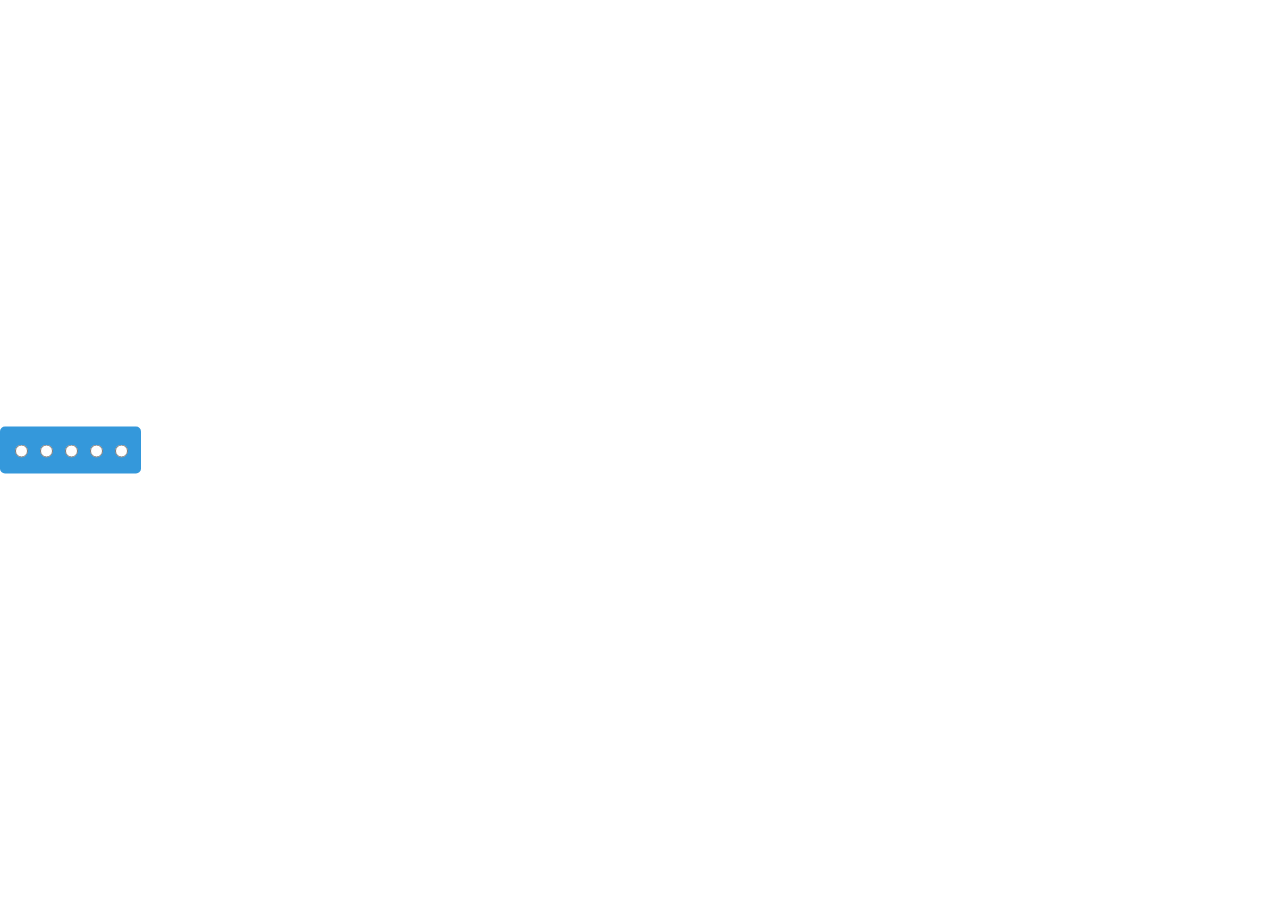
<file: home.html>
<!DOCTYPE html>
<html lang="en">
<head>
    <meta charset="UTF-8">
    <meta name="viewport" content="width=device-width, initial-scale=1.0">
    <link rel="stylesheet" href="styles.css">
    <title>Feedback Widget</title>
</head>
<body>
    <!-- Your website content -->
       <!-- Feedback Widget -->
<div id="feedback-widget">
    <div id="stars" class="star-widget">
        <input type="radio" name="rate" id="rate-5" />
        <label for="rate-5" class="fas fa-star"></label>
        <input type="radio" name="rate" id="rate-4" />
        <label for="rate-4" class="fas fa-star"></label>
        <input type="radio" name="rate" id="rate-3" />
        <label for="rate-3" class="fas fa-star"></label>
        <input type="radio" name="rate" id="rate-2" />
        <label for="rate-2" class="fas fa-star"></label>
        <input type="radio" name="rate" id="rate-1" />
        <label for="rate-1" class="fas fa-star"></label>
    </div>
    <!-- Add more elements as needed -->
</div>

    </div>

    <!-- Your other scripts and content -->

</body>
<script>
const stars = document.querySelectorAll('.fa-star');

stars.forEach((star, index) => {
    star.addEventListener('click', () => {
        // Handle the selected rating (index + 1)
        alert(`You selected ${index + 1} stars!`);

        // You can send this rating to your SharePoint database here
    });
});
</script>
</html>
</file>
<file: styles.css>
#feedback-widget {
    position: fixed;
    left: 0;
    top: 50%;
    transform: translateY(-50%);
    background-color: #3498db;
    color: #fff;
    padding: 10px;
    border-radius: 5px;
    cursor: pointer;
}
.star-widget {
    display: inline-block;
}

.fas {
    font-size: 24px;
    color: #ffd700; /* Gold color for stars */
    transition: transform 0.2s ease-in-out;
}

.fas:hover,
.fas:hover ~ .fas {
    transform: scale(1.1);
}
</file>
